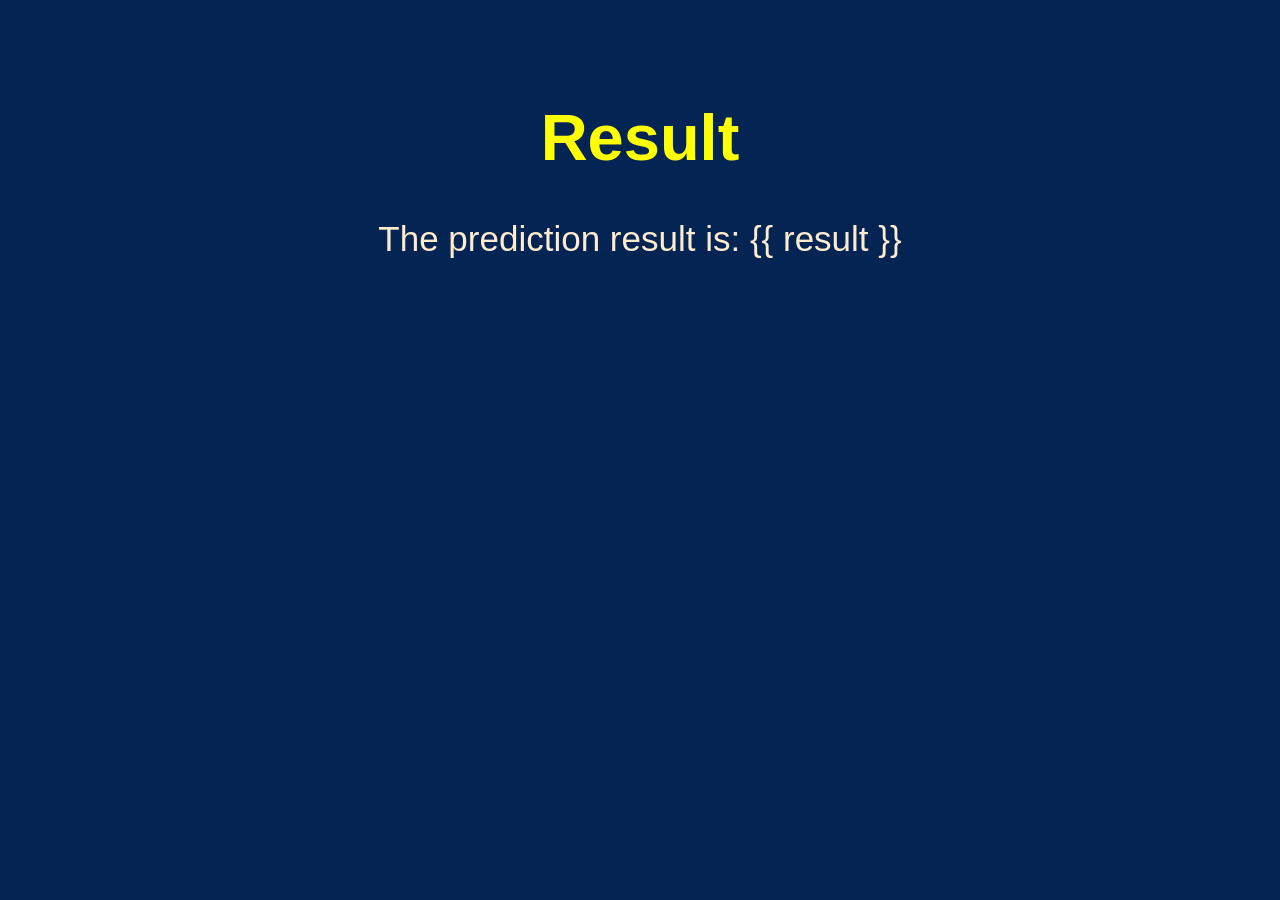
<file: result.html>
<!DOCTYPE html>
<html lang="en">
<head >
    <meta charset="UTF-8">
    <meta name="viewport" content="width=device-width, initial-scale=1.0">
    <title>Education Predictor - Result</title>
    <!-- Add any additional styles or scripts here -->
</head>
<body  style="background-color: rgb(4, 36, 84);color: blanchedalmond; margin-top: 100px;"  align="center">


<h1 class="header">Result</h1>

<p style="font-size: 35px; font-family: 'Gill Sans', 'Gill Sans MT', Calibri, 'Trebuchet MS', sans-serif;">The prediction result is: {{ result }}</p>
<!-- Display other relevant information or styling as needed -->

<style>
    .header{
        color: yellow;
        font-size: 65px;
        font-family: 'Gill Sans', 'Gill Sans MT', Calibri, 'Trebuchet MS', sans-serif;
    }
</style>

</body>
</html>
</file>
